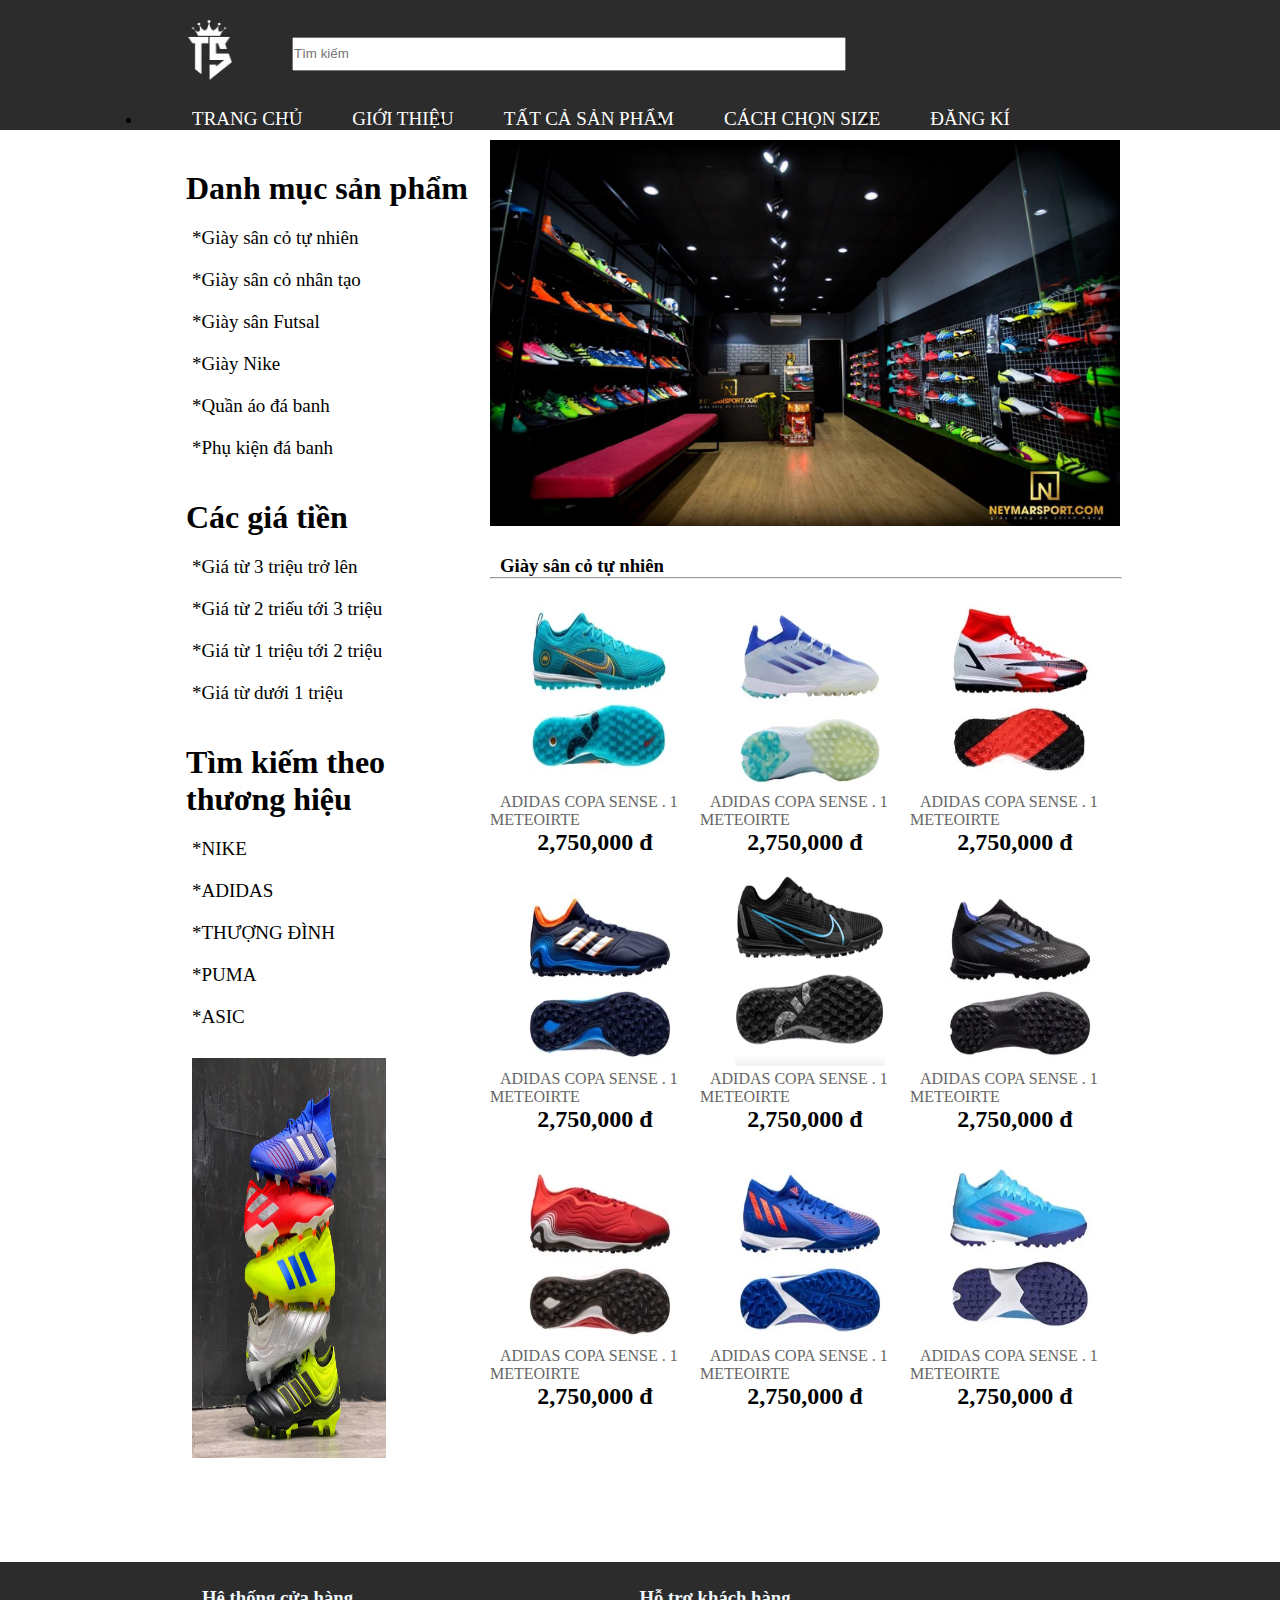
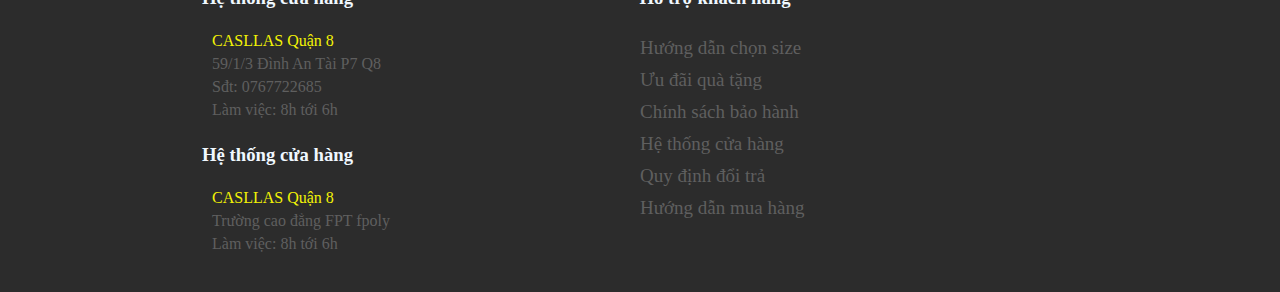
<file: index.html>
<!DOCTYPE html>
<html lang="en">

<head>
    <meta charset="UTF-8">
    <meta http-equiv="X-UA-Compatible" content="IE=edge">
    <meta name="viewport" content="width=device-width, initial-scale=1.0">
    <title>Document</title>
    <link rel="stylesheet" href="style.css">
</head>

<body>
    <header class="container">
        <img src="img/logo.png">
        <form><input type="text" placeholder="Tìm kiếm"></form>
    </header>
    <div class="container">
        <ul>
            <li><a href="index.html">TRANG CHỦ</a></li>
            <li><a href="">GIỚI THIỆU</a></li>
            <li><a href="trangSanPham.html">TẤT CẢ SẢN PHẨM</a></li>
            <li><a href="">CÁCH CHỌN SIZE</a></li>
            <li><a href="dangKi.html">ĐĂNG KÍ</a></li>
        </ul>
    </div>
    <div class="than">
        <aside class="benTrai">
            <div class="ThongTin">
                <h1>Danh mục sản phẩm</h1>
                <ul>
                    <li><a href="">*Giày sân cỏ tự nhiên</a></li>
                    <li><a href="">*Giày sân cỏ nhân tạo</a></li>
                    <li><a href="">*Giày sân Futsal</a></li>
                    <li><a href="">*Giày Nike</a></li>
                    <li><a href="">*Quần áo đá banh</a></li>
                    <li><a href="">*Phụ kiện đá banh</a></li>
                </ul>
            </div>
            <div class="ThongTin">
                <h1>Các giá tiền</h1>
                <ul>
                    <li><a href="">*Giá từ 3 triệu trở lên</a></li>
                    <li><a href="">*Giá từ 2 triếu tới 3 triệu</a></li>
                    <li><a href="">*Giá từ 1 triệu tới 2 triệu</a></li>
                    <li><a href="">*Giá từ dưới 1 triệu</a></li>

                </ul>
            </div>
            <div class="ThongTin">
                <h1> Tìm kiếm theo thương hiệu</h1>
                <ul>
                    <li><a href="">*NIKE</a></li>
                    <li><a href="">*ADIDAS</a></li>
                    <li><a href="">*THƯỢNG ĐÌNH</a></li>
                    <li><a href="">*PUMA</a></li>
                    <li><a href="">*ASIC</a></li>
                </ul>
            </div>
            <img src="img/anhBenTrai.jpg" alt="">
        </aside>
        <article class="benPhai">
            <img src="img/anhBenPhai.jpg" alt="">
            <div>
                <h3>Giày sân cỏ tự nhiên</h3>
                <hr width="100%">
                <div class="phanSanPham">
                    <div class="sanPham">
                        <img src="img/a1.webp" alt="">
                        <a href="trangSanPham.html">ADIDAS COPA SENSE . 1 METEOIRTE</a>
                        <h2>2,750,000 đ</h2>
                    </div>
                    <div class="sanPham">
                        <img src="img/a2.webp" alt="">
                        <a href="">ADIDAS COPA SENSE . 1 METEOIRTE</a>
                        <h2>2,750,000 đ</h2>
                    </div>
                    <div class="sanPham">
                        <img src="img/a3.webp" alt="">
                        <a href="">ADIDAS COPA SENSE . 1 METEOIRTE</a>
                        <h2>2,750,000 đ</h2>
                    </div>
                </div>
                <div class="phanSanPham">
                    <div class="sanPham">
                        <img src="img/a4.webp" alt="">
                        <a href="">ADIDAS COPA SENSE . 1 METEOIRTE</a>
                        <h2>2,750,000 đ</h2>
                    </div>
                    <div class="sanPham">
                        <img src="img/a5.webp" alt="">
                        <a href="">ADIDAS COPA SENSE . 1 METEOIRTE</a>
                        <h2>2,750,000 đ</h2>
                    </div>
                    <div class="sanPham">
                        <img src="img/a6.webp" alt="">
                        <a href="">ADIDAS COPA SENSE . 1 METEOIRTE</a>
                        <h2>2,750,000 đ</h2>
                    </div>
                </div>
                <div class="phanSanPham">
                    <div class="sanPham">
                        <img src="img/a7.webp" alt="">
                        <a href="trangSanPham.html">ADIDAS COPA SENSE . 1 METEOIRTE</a>
                        <h2>2,750,000 đ</h2>
                    </div>
                    <div class="sanPham">
                        <img src="img/a8.webp" alt="">
                        <a href="">ADIDAS COPA SENSE . 1 METEOIRTE</a>
                        <h2>2,750,000 đ</h2>
                    </div>
                    <div class="sanPham">
                        <img src="img/a9.webp" alt="">
                        <a href="">ADIDAS COPA SENSE . 1 METEOIRTE</a>
                        <h2>2,750,000 đ</h2>
                    </div>
                </div>
            </div>
        </article>
    </div>
    <footer class="phanCuoi">
        <div>
            <div class="cot1">
                <h3>Hệ thống cửa hàng</h3><br>
                <div class="cot1_1">CASLLAS Quận 8</div>
                <div class="cot1_2"> 59/1/3 Đình An Tài P7 Q8</div>
                <div class="cot1_2">Sđt: 0767722685</div>
                <div class="cot1_2">Làm việc: 8h tới 6h</div>
            </div>
            <div class="cot1">
                <h3>Hệ thống cửa hàng</h3><br>
                <div class="cot1_1">CASLLAS Quận 8</div>
                <div class="cot1_2"> Trường cao đẳng FPT fpoly</div>
                <div class="cot1_2">Làm việc: 8h tới 6h</div>
            </div>
        </div>
        <div class="cot2">
            <h3>Hỗ trợ khách hàng</h3><br>
            <ul>
                <li><a href="">Hướng dẫn chọn size</a></li>
                <li><a href="">Ưu đãi quà tặng</a></li>
                <li><a href="">Chính sách bảo hành</a></li>
                <li><a href="">Hệ thống cửa hàng</a></li>
                <li><a href="">Quy định đổi trả</a></li>
                <li><a href="">Hướng dẫn mua hàng</a></li>
            </ul>
        </div>
    </footer>

</body>

</html>
</file>
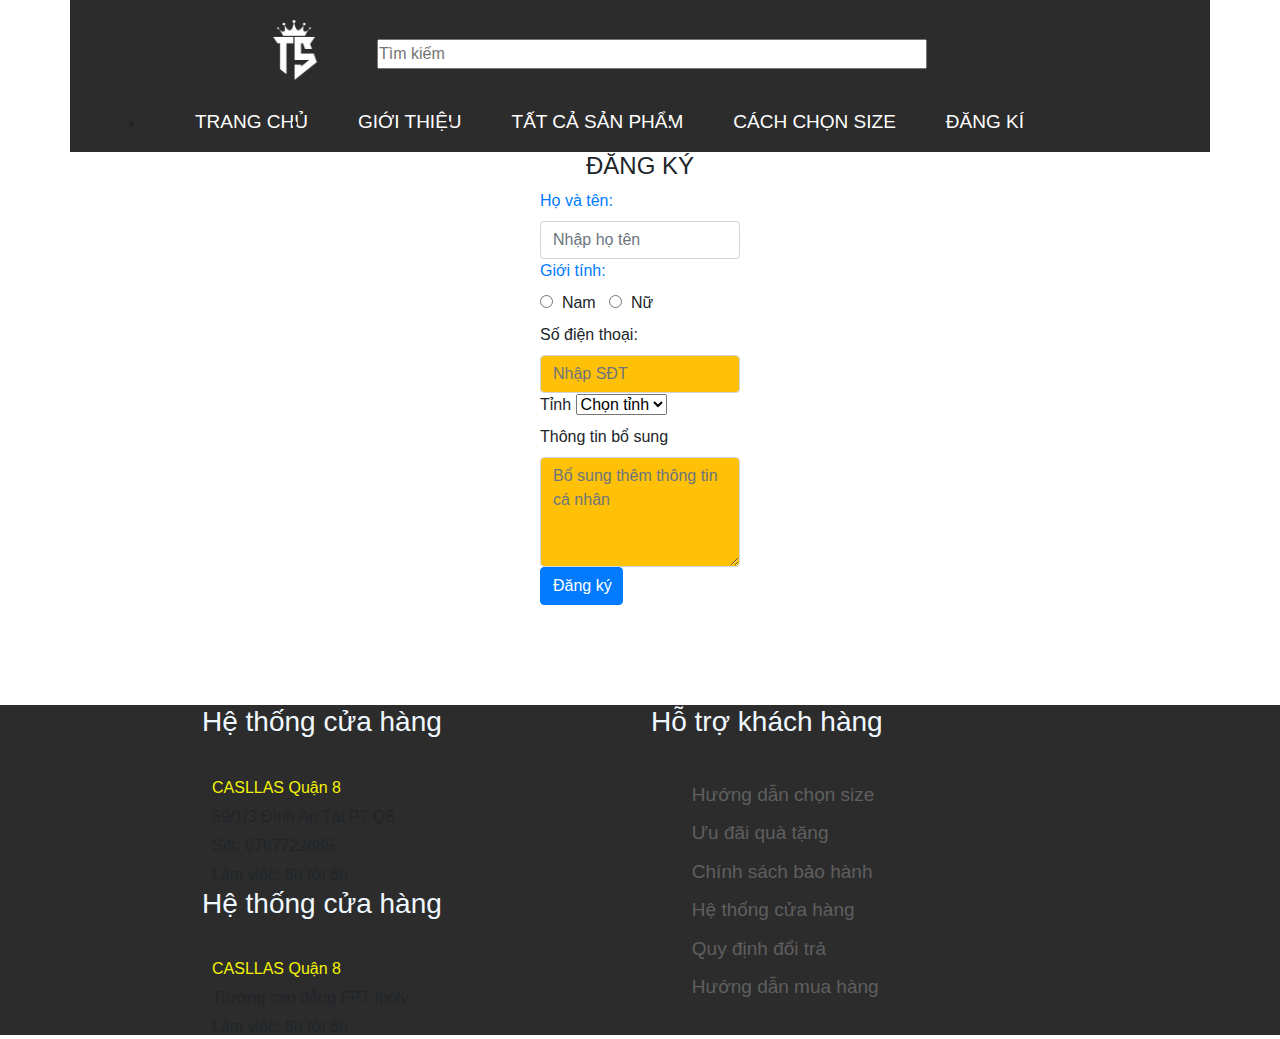
<file: dangKi.html>
<!DOCTYPE html>
<html lang="en">

<head>
    <meta charset="UTF-8">
    <meta http-equiv="X-UA-Compatible" content="IE=edge">
    <meta name="viewport" content="width=device-width, initial-scale=1.0">
    <title>Document</title>
    <link rel="stylesheet" href="style.css">
    <link rel="stylesheet" href="https://stackpath.bootstrapcdn.com/bootstrap/4.3.1/css/bootstrap.min.css">
</head>

<body>
    <header class="container">
        <img src="img/logo.png">
        <form><input type="text" placeholder="Tìm kiếm"></form>
    </header>
    <div class="container">
        <ul>
            <li><a href="index.html">TRANG CHỦ</a></li>
            <li><a href="">GIỚI THIỆU</a></li>
            <li><a href="trangSanPham.html">TẤT CẢ SẢN PHẨM</a></li>
            <li><a href="">CÁCH CHỌN SIZE</a></li>
            <li><a href="dangKi.html">ĐĂNG KÍ</a></li>
        </ul>
    </div>
    <section>
        <h4>ĐĂNG KÝ</h4>
        <form class="dangKi">
            <div>
                <label class="text-primary">Họ và tên: </label><input type="text" name="lastName" value="" placeholder="Nhập họ tên" class="form-control">
            </div>
            <div c>
                <label class="text-primary">Giới tính: </label><br>
                <fieldset>
                    <input type="radio" value="Nam" name="gender"><label> &nbsp; Nam</label> &nbsp;
                    <input type="radio" value="Nữ" name="gender"><label> &nbsp; Nữ</label>
                </fieldset>
            </div>

            <div>
                <label>Số điện thoại: </label>
                <input type="number" name="cellphone" value="" placeholder="Nhập SĐT" class="form-control bg-warning">
            </div>
            <div>
                <label> Tỉnh</label>
                <select name="tinh">
                <option value="0">Chọn tỉnh</option>
                <option value="1">TPHCM</option>
                <option value="2">Hà nội</option>
                <option value="3">Cần Thơ</option>
            </select>
            </div>
            <div>
                <label> Thông tin bổ sung</label>
                <textarea name="bosung" class="form-control bg-warning" rows="4" placeholder="Bổ sung thêm thông tin cá nhân"></textarea>
            </div>
            <div>
                <input type="submit" name="submit" class="btn btn-primary m-auto col-5" value="Đăng ký">
            </div>
        </form>
    </section>
    <footer class="phanCuoi">
        <div>
            <div class="cot1">
                <h3>Hệ thống cửa hàng</h3><br>
                <div class="cot1_1">CASLLAS Quận 8</div>
                <div> 59/1/3 Đình An Tài P7 Q8</div>
                <div>Sđt: 0767722685</div>
                <div>Làm việc: 8h tới 6h</div>
            </div>
            <div class="cot1">
                <h3>Hệ thống cửa hàng</h3><br>
                <div class="cot1_1">CASLLAS Quận 8</div>
                <div> Trường cao đẳng FPT fpoly</div>
                <div>Làm việc: 8h tới 6h</div>
            </div>
        </div>
        <div class="cot2">
            <h3>Hỗ trợ khách hàng</h3><br>
            <ul>
                <li><a href="">Hướng dẫn chọn size</a></li>
                <li><a href="">Ưu đãi quà tặng</a></li>
                <li><a href="">Chính sách bảo hành</a></li>
                <li><a href="">Hệ thống cửa hàng</a></li>
                <li><a href="">Quy định đổi trả</a></li>
                <li><a href="">Hướng dẫn mua hàng</a></li>
            </ul>
        </div>
    </footer>
</body>

</html>
</file>
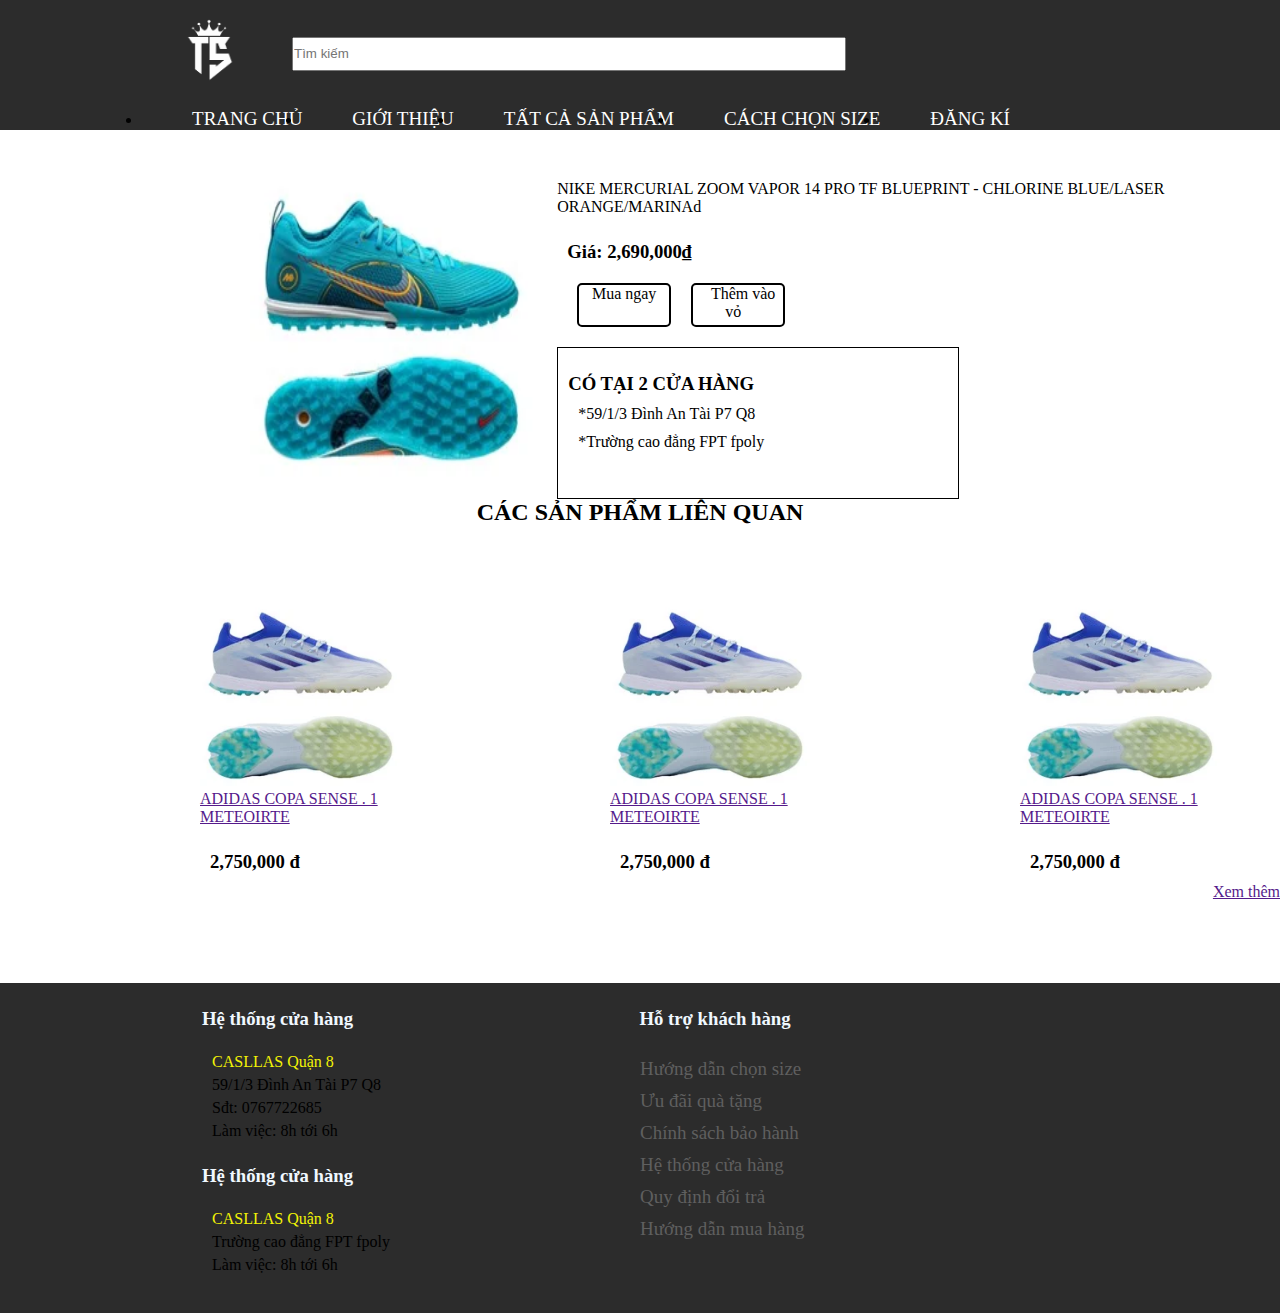
<file: trangSanPham.html>
<!DOCTYPE html>
<html lang="en">

<head>
    <meta charset="UTF-8">
    <meta http-equiv="X-UA-Compatible" content="IE=edge">
    <meta name="viewport" content="width=device-width, initial-scale=1.0">
    <title>Document</title>
    <link rel="stylesheet" href="style.css">
</head>


<body>
    <header class="container">
        <img src="img/logo.png">
        <form><input type="text" placeholder="Tìm kiếm"></form>
    </header>
    <div class="container">
        <ul>
            <li><a href="index.html">TRANG CHỦ</a></li>
            <li><a href="">GIỚI THIỆU</a></li>
            <li><a href="trangSanPham.html">TẤT CẢ SẢN PHẨM</a></li>
            <li><a href="">CÁCH CHỌN SIZE</a></li>
            <li><a href="dangKi.html">ĐĂNG KÍ</a></li>
        </ul>
    </div>
    <div class="SanPham_1">
        <img src="img/a1.webp" alt="">
        <div class="Noi">NIKE MERCURIAL ZOOM VAPOR 14 PRO TF BLUEPRINT - CHLORINE BLUE/LASER ORANGE/MARINAd
            <h3>Giá: 2,690,000₫</h3>
            <div class="MuaNgay">
                <li><a href="">Mua ngay</a></li>
                <li><a href="">Thêm vào vỏ</a></li>
            </div>
            <div class="cuaHang">
                <h3>CÓ TẠI 2 CỬA HÀNG</h3>
                <li><a href="">*59/1/3 Đình An Tài P7 Q8</a></li>
                <li><a href="">*Trường cao đẳng FPT fpoly</a></li>
            </div>
        </div>
    </div>
    <h2>CÁC SẢN PHẨM LIÊN QUAN</h2>
    <div class="SanPhamLQ">
        <div class="sanPham_2">
            <img src="img/a2.webp" alt="">
            <a href="">ADIDAS COPA SENSE . 1 METEOIRTE</a>
            <h3>2,750,000 đ</h3>
        </div>
        <div class="sanPham_2">
            <img src="img/a2.webp" alt="">
            <a href="">ADIDAS COPA SENSE . 1 METEOIRTE</a>
            <h3>2,750,000 đ</h3>
        </div>
        <div class="sanPham_2">
            <img src="img/a2.webp" alt="">
            <a href="">ADIDAS COPA SENSE . 1 METEOIRTE</a>
            <h3>2,750,000 đ</h3>
        </div>
    </div>
    <a href="" class="xemThem">Xem thêm</a>
    <footer class="phanCuoi">
        <div>
            <div class="cot1">
                <h3>Hệ thống cửa hàng</h3><br>
                <div class="cot1_1">CASLLAS Quận 8</div>
                <div> 59/1/3 Đình An Tài P7 Q8</div>
                <div>Sđt: 0767722685</div>
                <div>Làm việc: 8h tới 6h</div>
            </div>
            <div class="cot1">
                <h3>Hệ thống cửa hàng</h3><br>
                <div class="cot1_1">CASLLAS Quận 8</div>
                <div> Trường cao đẳng FPT fpoly</div>
                <div>Làm việc: 8h tới 6h</div>
            </div>
        </div>
        <div class="cot2">
            <h3>Hỗ trợ khách hàng</h3><br>
            <ul>
                <li><a href="">Hướng dẫn chọn size</a></li>
                <li><a href="">Ưu đãi quà tặng</a></li>
                <li><a href="">Chính sách bảo hành</a></li>
                <li><a href="">Hệ thống cửa hàng</a></li>
                <li><a href="">Quy định đổi trả</a></li>
                <li><a href="">Hướng dẫn mua hàng</a></li>
            </ul>
        </div>
    </footer>
</body>

</html>
</file>
<file: style.css>
/* phần đầu */

* {
    padding: 0;
    margin: 0;
}

.container {
    width: 100%;
    background-color: rgb(44, 44, 44);
    display: flex;
    justify-content: start;
    align-items: center;
}

.container img {
    width: 100px;
    margin-left: 10rem;
    margin-right: 2rem;
}

.container form {
    text-align: center;
}

.container input {
    width: 550px;
    height: 30px;
}

.container_2 ul {
    width: 100%;
    background-color: rgb(44, 44, 44);
    display: flex;
    position: relative;
}

ul {
    width: 90%;
    display: flex;
    justify-content: center;
    align-items: center;
}

ul li a {
    color: white;
    margin-left: 50px;
    font-size: 19px;
    text-decoration: none;
    list-style: none;
}


/* Bên trái */

.than {
    width: 100%;
    display: flex;
}

.benTrai {
    width: 30%;
    margin-left: 12rem;
}

.ThongTin {
    margin-top: 40px;
}

h1 {
    margin-left: -6px;
    margin-top: 17px;
}

.ThongTin ul {
    display: block;
    margin-left: -50px;
    list-style: none;
    margin-top: 10px;
}

.ThongTin ul li {
    margin-top: 20px;
}

.ThongTin ul li a {
    color: black;
}

.benTrai img {
    width: 65%;
    height: 400px;
    margin-top: 30px;
}


/* Bên phải */

.benPhai {
    width: 60%;
    margin-right: 10rem;
    float: right;
    height: 1000px;
    /* background-color: aqua; */
}

.benPhai img {
    width: 100%;
    margin-top: 10px;
}

.phanCuoi {
    width: 100%;
    clear: both;
    margin-top: 100px;
    height: 330px;
    background-color: rgb(44, 44, 44);
    display: flex;
    margin-top: 100px;
}

h3 {
    margin-left: 10px;
    margin-top: 25px;
}

.sanPham img {
    width: 150px;
    height: 200px;
    margin-left: 35px;
    margin-right: 25px;
}

.phanSanPham {
    display: flex;
}

h2 {
    text-align: center;
}

.sanPham a {
    text-decoration: none;
    color: rgb(101, 101, 101);
    margin-left: 10px;
}

.cot1 {
    width: 60%;
    margin-left: 12rem;
}

.cot1 h3 {
    color: aliceblue;
}

.cot1 div {
    margin-left: 20px;
    margin-top: 5px;
}

.cot1_1 {
    color: rgb(243, 243, 5);
}

.cot2 {
    width: 50%;
    float: right;
}

.cot2 h3 {
    text-align: center;
    color: aliceblue;
}

.cot2 ul {
    list-style: none;
    display: inline;
}

.cot2 ul li {
    margin-left: 200px;
    margin-top: 10px;
}

.cot2 ul li a {
    color: rgb(95, 95, 95);
}

.cot1_2 {
    color: rgb(95, 95, 95);
}

.SanPham_1 {
    display: flex;
    margin-top: 30px;
}

.SanPham_1 img {
    margin-left: 250px;
    width: 300px;
    margin-right: 20px;
}

.Noi {
    margin-top: 20px;
}

.cuaHang {
    display: block;
    list-style: none;
    margin-top: 20px;
    width: 400px;
    height: 150px;
    border: 1px solid black;
}

.cuaHang li {
    margin-top: 10px;
}

.cuaHang a {
    text-decoration: none;
    display: block;
    color: black;
    margin-left: 20px;
}

.MuaNgay {
    display: flex;
    list-style: none;
    margin-top: 20px;
}

.MuaNgay li {
    margin-left: 20px;
    border: 2px solid black;
    border-radius: 5px;
    width: 90px;
    height: 40px;
    text-align: center;
}

.MuaNgay a {
    text-decoration: none;
    padding: 10px;
    color: black;
}

.sanPham_2 {
    width: 200px;
    margin-left: 200px;
    margin-bottom: 10px;
    margin-right: 10px;
}

.sanPham_2 img {
    width: 200px;
    margin-top: 20px;
}

.SanPhamLQ {
    margin-top: 40px;
    display: flex;
}


/* h2 {
    margin-left: 150px;
    float: left;
}
*/

.xemThem {
    float: right;
}

.dangKi {
    margin-top: 20px;
    width: 200px;
    margin: 0 auto;
}

h4 {
    text-align: center;
}
</file>
